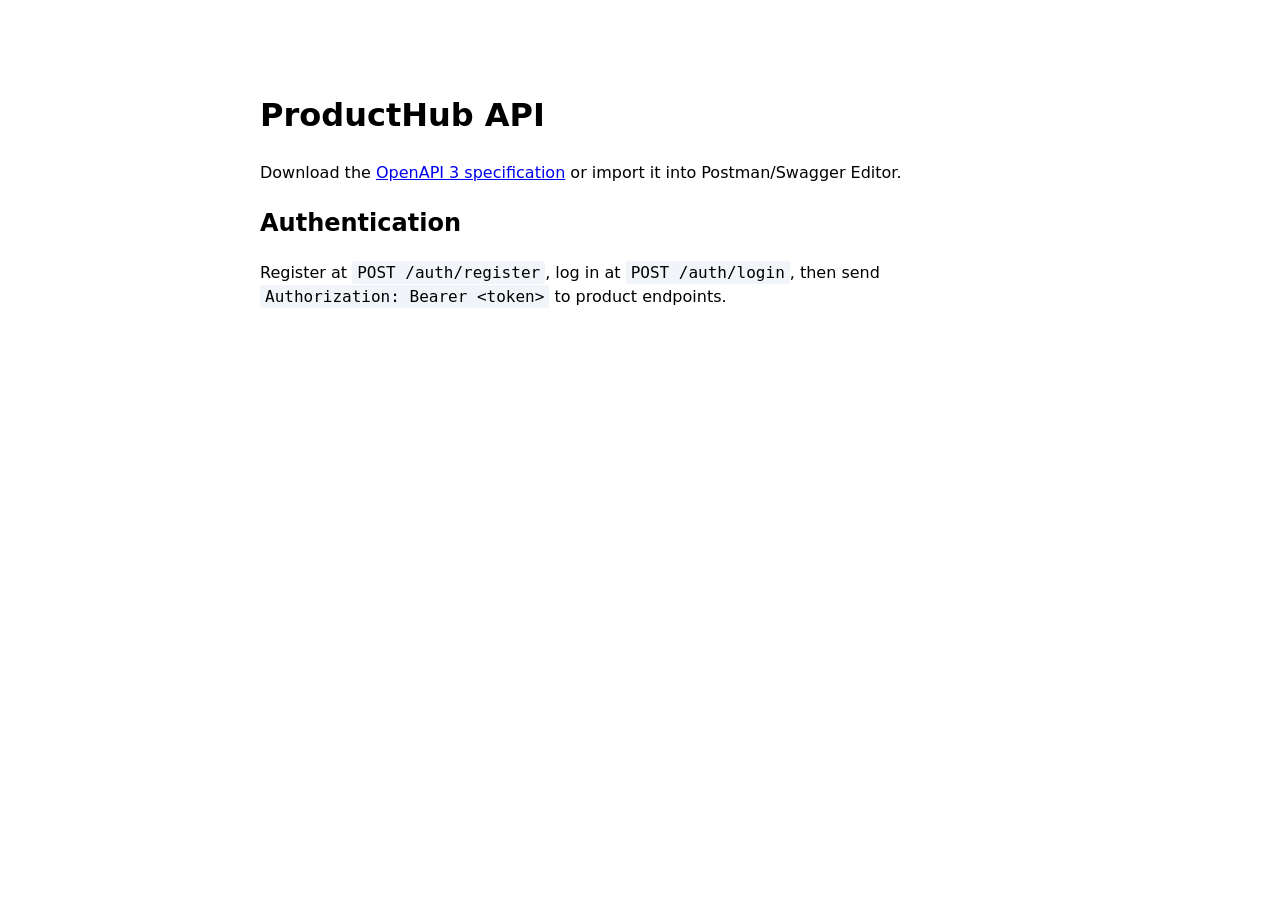
<file: docs/index.html>
<!doctype html><title>ProductHub API docs</title><style>body{font:16px system-ui;max-width:760px;margin:50px auto;padding:20px;line-height:1.5}code{background:#f1f5f9;padding:2px 5px;border-radius:3px}</style><h1>ProductHub API</h1><p>Download the <a href="/openapi.yaml">OpenAPI 3 specification</a> or import it into Postman/Swagger Editor.</p><h2>Authentication</h2><p>Register at <code>POST /auth/register</code>, log in at <code>POST /auth/login</code>, then send <code>Authorization: Bearer &lt;token&gt;</code> to product endpoints.</p>
</file>
